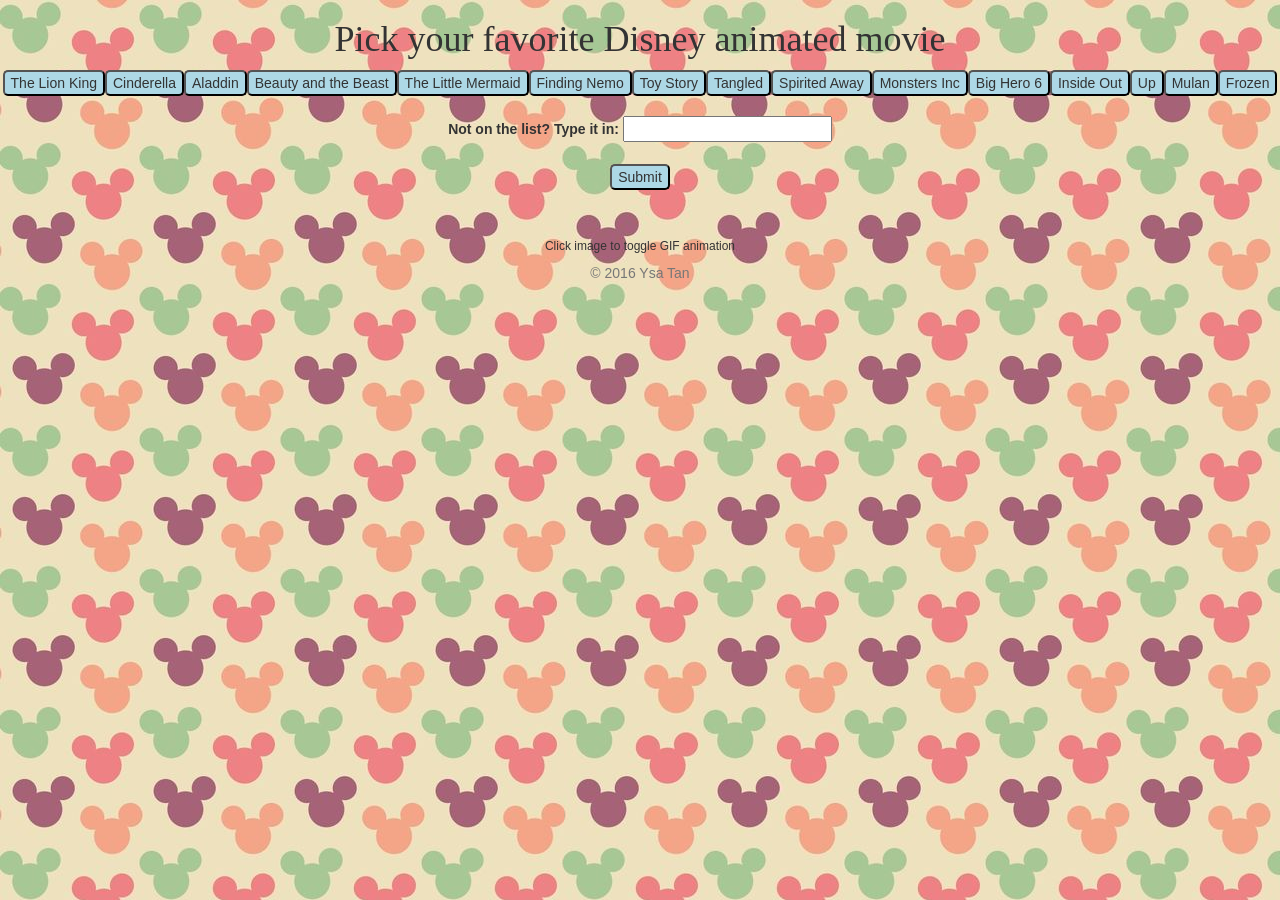
<file: index.html>
<!DOCTYPE html>
<html>
<head>
	<title>GifTastic</title>
	<link rel="stylesheet" type="text/css" href="docs/reset.css">
	<link rel="stylesheet" type="text/css" href="https://maxcdn.bootstrapcdn.com/bootstrap/3.3.7/css/bootstrap.min.css">
	<link rel="stylesheet" type="text/css" href="docs/style.css">
</head>
<body>

	<div class="header text-center">
		<h1>Pick your favorite Disney animated movie</h1>
		<!-- Buttons will show here -->
		<div id="topics-buttons"></div>
	</div>

	<div class="container text-center">
		<br>
		<!-- Form to add new buttons will appear here -->
		<form id="topics-form">
			<label for="topics-input">Not on the list? Type it in:</label> 
			<input class="container-fluid text-center" type="text" id="topics-input"> <br><br>
			<input id="add-topics" type="submit" name="Submit">
		</form>
		
	</div>
	

	<div class="container text-center">
		<br><br>
		<!-- Gifs will appear here -->
		<h6>Click image to toggle GIF animation</h6>
		<div id="gifs-appear-here"></div>
	</div>

	<!-- Footer container -->
	<div id="footer" class="text-center">
	  	<div class="container">
	  	  <p class="text-muted">&copy; 2016 Ysa Tan </p>
	  	</div>
	</div>

<script src="https://code.jquery.com/jquery-2.1.3.min.js"></script>
<script src="docs/app.js"></script>

</body>
</html>
</file>
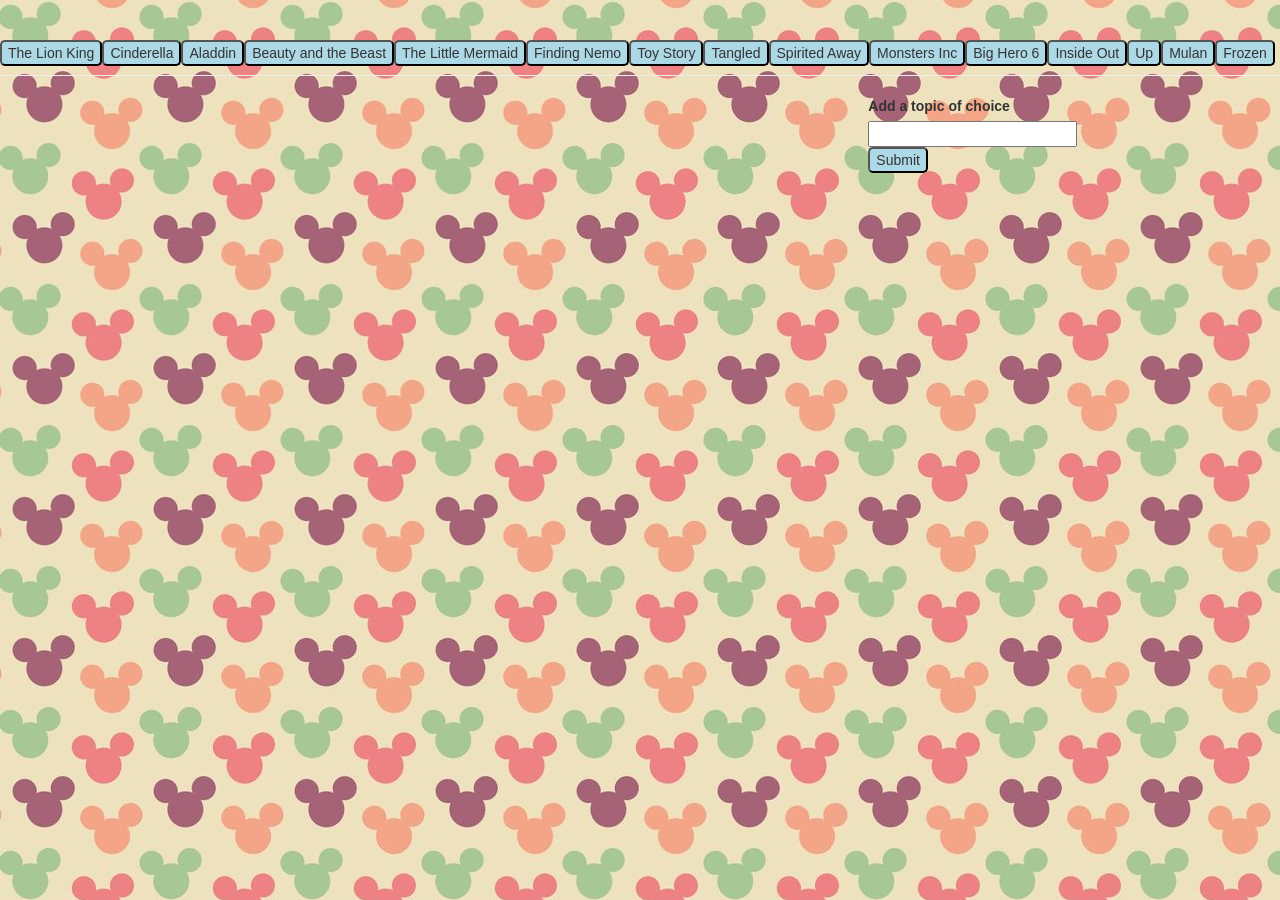
<file: docs/index.html>
<!DOCTYPE html>
<html>
<head>
	<title>GifTastic</title>
	<link rel="stylesheet" type="text/css" href="reset.css">
	<link rel="stylesheet" type="text/css" href="https://maxcdn.bootstrapcdn.com/bootstrap/3.3.7/css/bootstrap.min.css">
	<link rel="stylesheet" type="text/css" href="style.css">
</head>
<body>

	<div class="page-header">
		<!-- Buttons will show here -->
		<div id="topics-buttons">
		</div>
	</div>

	<div class="container-fluid">
		<div class="row">
			<div class="col-md-8">
			<!-- Gifs will appear here -->
				<div id="gifs-appear-here">
			
				</div>
			</div>
			<div class="col-md-4">
			<!-- Form to add new buttons will appear here -->
				<form id="topics-form">
					<label for="topics-input">Add a topic of choice</label> <br>
					<input class="container-fluid" type="text" id="topics-input"> <br>
					<input id="add-topics" type="submit" name="Submit">
				</form>
			</div>
		</div>
	</div>


<script src="http://code.jquery.com/jquery-2.1.3.min.js"></script>
<script src="app.js"></script>

</body>
</html>
</file>
<file: docs/style.css>
body {
	background: url("../docs/disney-pastel.jpg");
}

@font-face {
    font-family: 'Waltograph', "Helvetica", Calibri, sans-serif;
    src: url("../docs/waltograph42.ttf");
}

h1 {
	font-family: 'Waltograph'; 
}

.gifButton:hover {
	color: red;
}

button, #add-topics {
	background-color: lightblue;
	border-radius: 5px;
}

.item {
	display: inline-block;
	margin: 2px;
}
</file>
